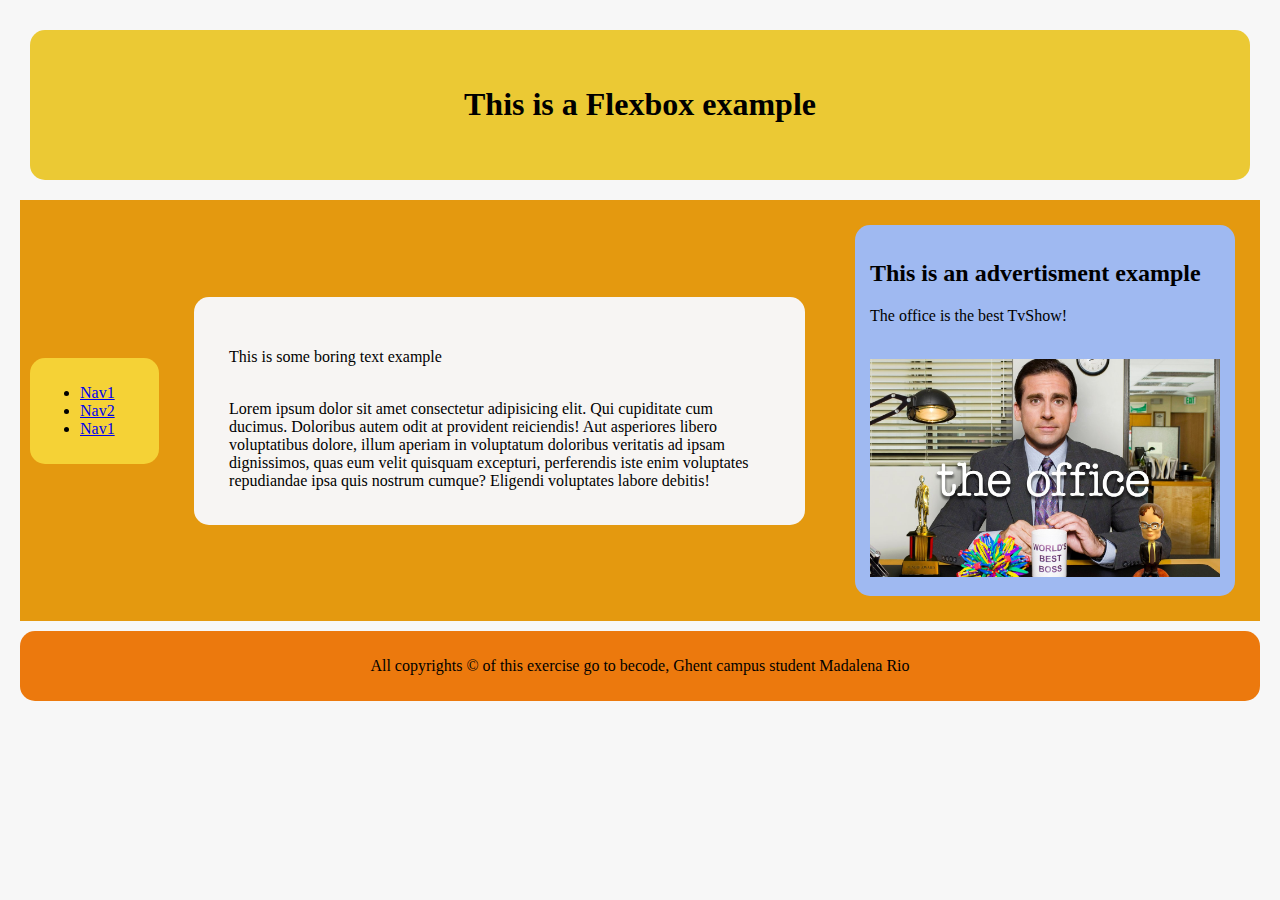
<file: index.html>
<!DOCTYPE html>
<html lang="en">
  <head>
    <meta charset="UTF-8" />
    <meta name="viewport" content="width=device-width, initial-scale=1.0" />
    <title>CSS Layout - Holy Grail</title>
    <link rel="stylesheet" href="flexbox.css">
  </head>

  <body>
      
    <header>
      <!-- Place a title here -->
      <h1>This is a Flexbox example</h1>
    </header>

    <div class="Parent">

    <nav class="Navigation">
      <!-- Place a list of links here -->
      <ul>
          <li><a href="Nav1.html">Nav1</a></li>
          <li><a href="Nav2.html">Nav2</a></li>
          <li><a href="Nav3.html">Nav1</a></li>
      </ul>
    </nav>
    <div class="Content">
      <!-- Place a long text here -->
      <p>This is some boring text example</p>
      <br>
      Lorem ipsum dolor sit amet consectetur adipisicing elit. 
      Qui cupiditate cum ducimus. Doloribus autem odit at provident reiciendis! Aut asperiores libero voluptatibus dolore, 
      illum aperiam in voluptatum doloribus veritatis ad ipsam dignissimos, quas eum velit quisquam excepturi, 
      perferendis iste enim voluptates repudiandae ipsa quis nostrum cumque? Eligendi voluptates labore debitis!
    </div>
    <aside class="advertisement">
      <!-- Place a small image here -->
      <h2>This is an advertisment example</h2>
      <p>The office is the best TvShow!</p>
      <br>
          <img id= "TheOfficememe" src="./pics/the-office-memes1.jpeg" alt="The Office meme">
    </aside>
    </div>
    
    <footer class="footer">
      <!-- Place a copyright notice here -->
      <p>All copyrights &#169; of this exercise go to becode, Ghent campus student Madalena Rio</p>
    </footer>
  </body>

</html>
</file>
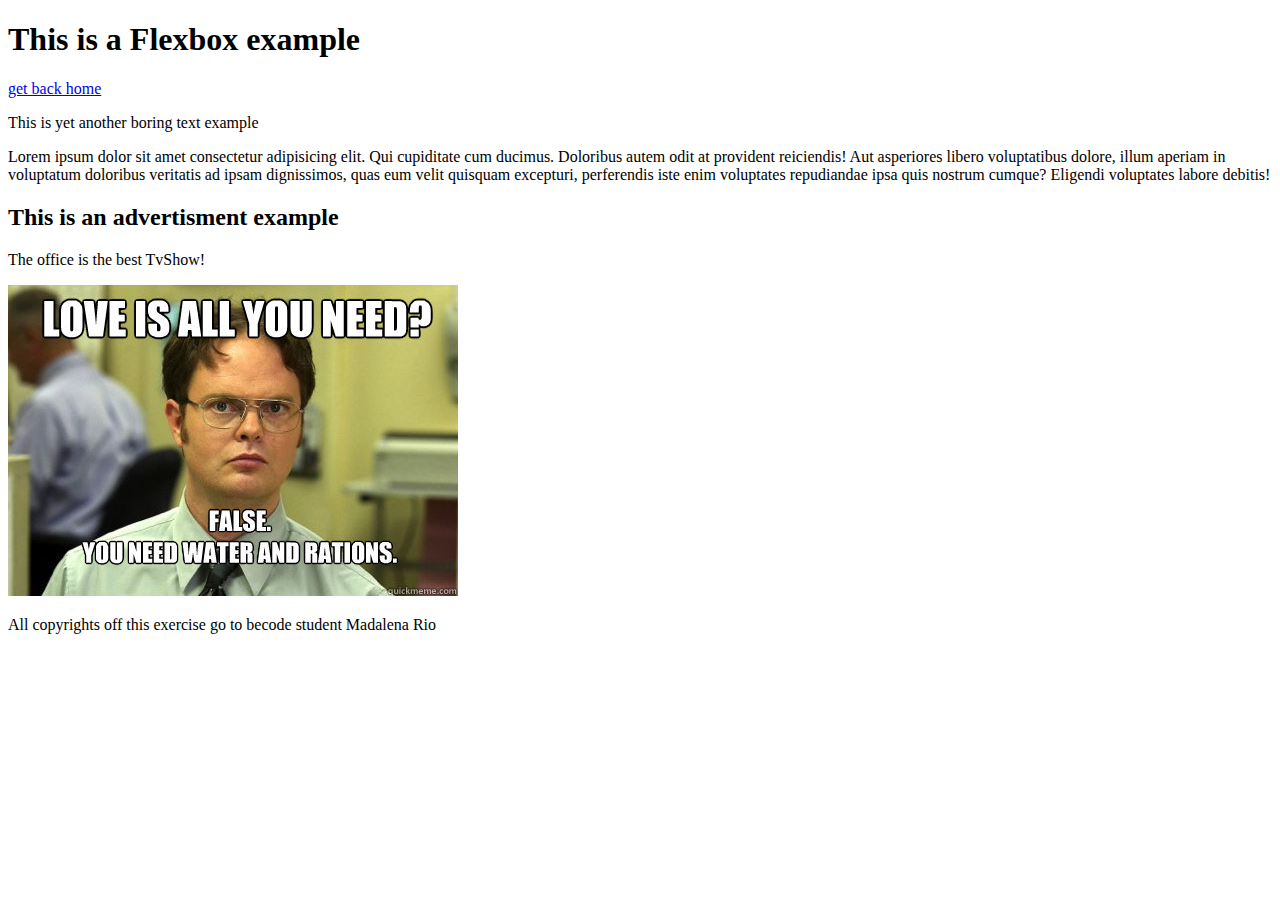
<file: Nav1.html>
<!DOCTYPE html>
<html lang="en">
<head>
    <meta charset="UTF-8">
    <meta http-equiv="X-UA-Compatible" content="IE=edge">
    <meta name="viewport" content="width=device-width, initial-scale=1.0">
    <title>Nav1</title>
</head>
<body>
    <header>
      <!-- Place a title here -->
      <h1>This is a Flexbox example</h1>
    </header>

    <nav>
      <!-- Place a list of links here -->
      <a href="flexbox.html">get back home</a>
    </nav>

    <main>
      <!-- Place a long text here -->
      <p>This is yet another boring text example</p>
      Lorem ipsum dolor sit amet consectetur adipisicing elit. 
      Qui cupiditate cum ducimus. Doloribus autem odit at provident reiciendis! Aut asperiores libero voluptatibus dolore, 
      illum aperiam in voluptatum doloribus veritatis ad ipsam dignissimos, quas eum velit quisquam excepturi, 
      perferendis iste enim voluptates repudiandae ipsa quis nostrum cumque? Eligendi voluptates labore debitis!
    </main>

    <aside>
      <!-- Place a small image here -->
      <h2>This is an advertisment example</h2>
      <p>The office is the best TvShow!</p>
      <img src="./pics/theOfficeMeme.jpg" alt="One more -The Office meme-">
    </aside>

    <footer>
      <!-- Place a copyright notice here -->
      <p>All copyrights off this exercise go to becode student Madalena Rio</p>
    </footer>
  </body>
</html>
</file>
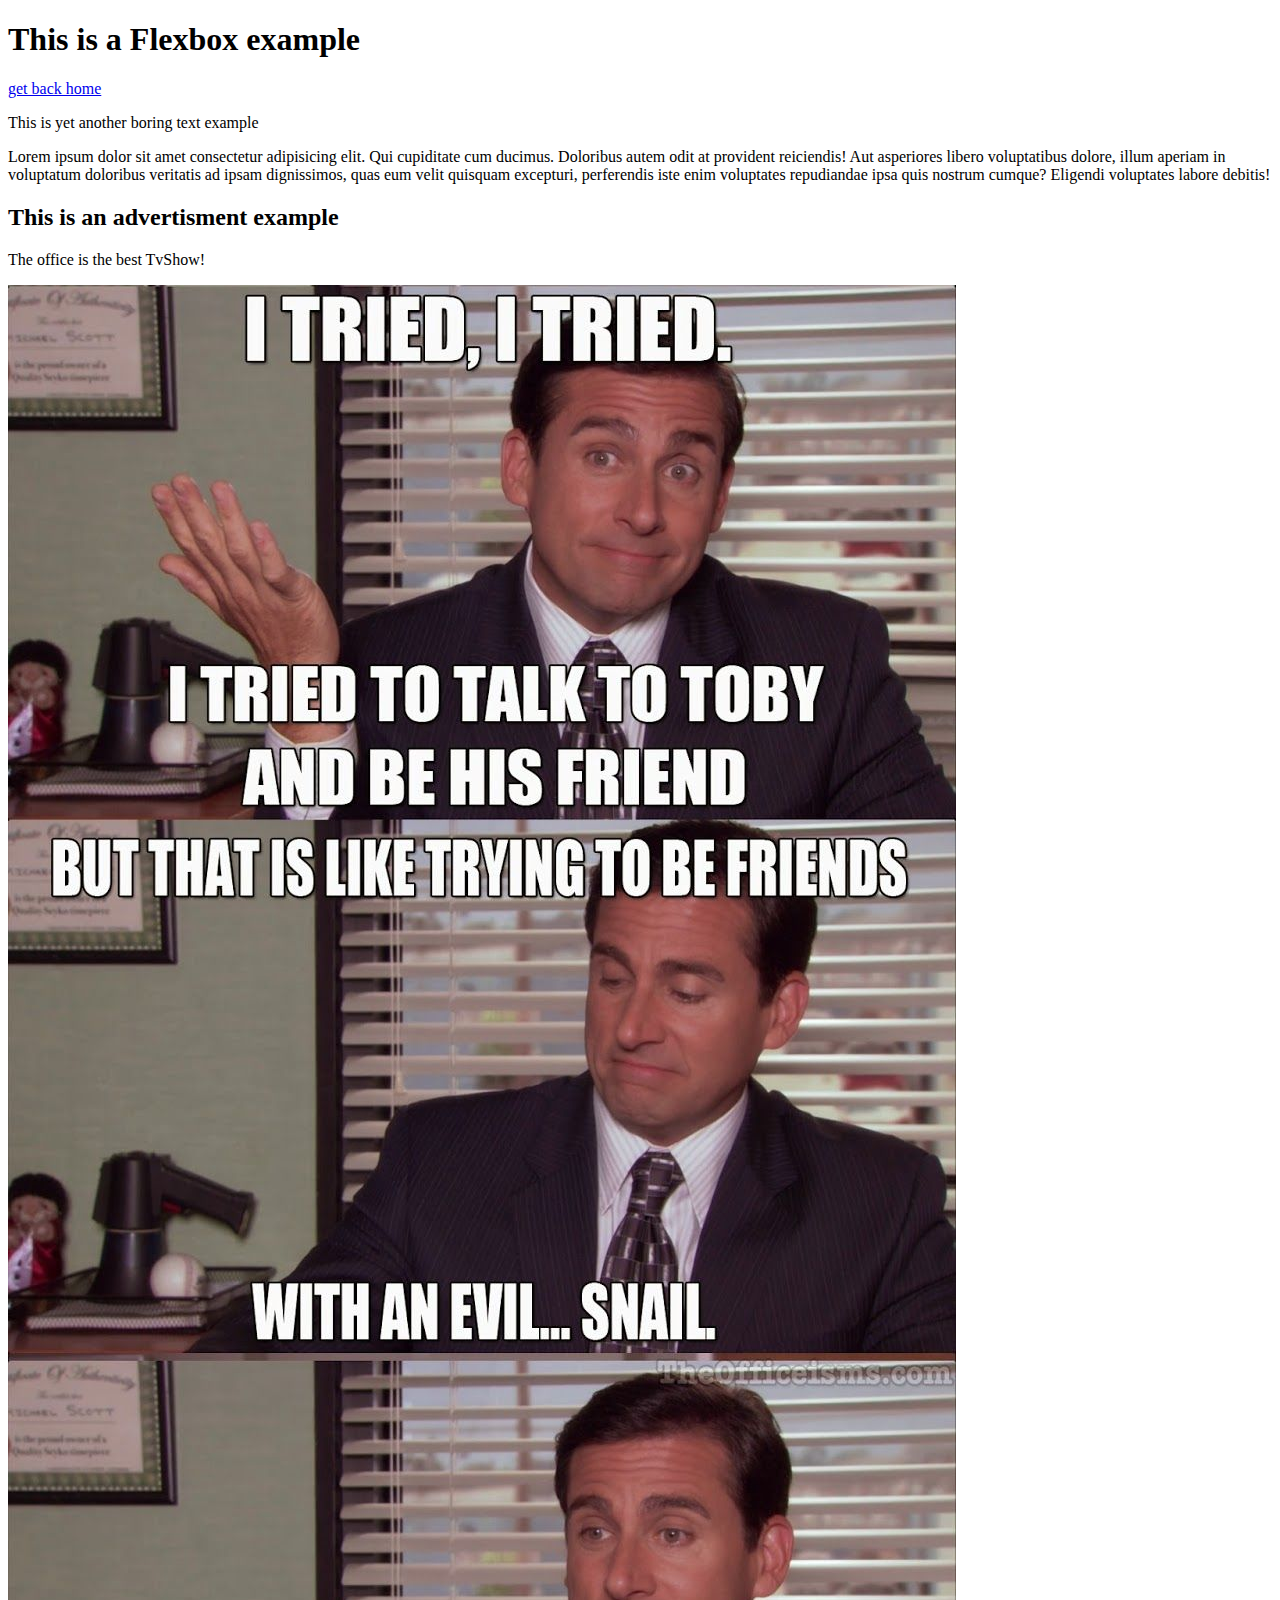
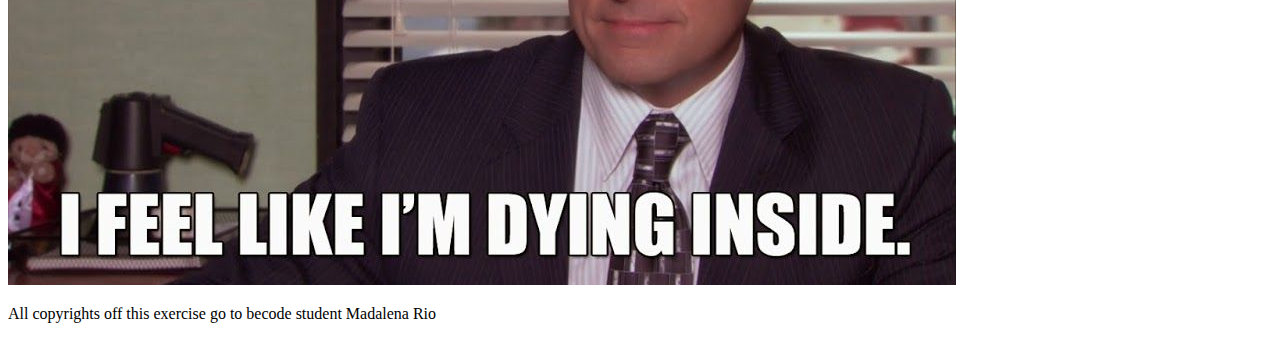
<file: Nav2.html>
<!DOCTYPE html>
<html lang="en">
<head>
    <meta charset="UTF-8">
    <meta http-equiv="X-UA-Compatible" content="IE=edge">
    <meta name="viewport" content="width=device-width, initial-scale=1.0">
    <title>Nav2</title>
</head>
<body>
    <header>
      <!-- Place a title here -->
      <h1>This is a Flexbox example</h1>
    </header>

    <nav>
      <!-- Place a list of links here -->
      <a href="flexbox.html">get back home</a>
    </nav>

    <main>
      <!-- Place a long text here -->
      <p>This is yet another boring text example</p>
      Lorem ipsum dolor sit amet consectetur adipisicing elit. 
      Qui cupiditate cum ducimus. Doloribus autem odit at provident reiciendis! Aut asperiores libero voluptatibus dolore, 
      illum aperiam in voluptatum doloribus veritatis ad ipsam dignissimos, quas eum velit quisquam excepturi, 
      perferendis iste enim voluptates repudiandae ipsa quis nostrum cumque? Eligendi voluptates labore debitis!
    </main>

    <aside>
      <!-- Place a small image here -->
      <h2>This is an advertisment example</h2>
      <p>The office is the best TvShow!</p>
      <img src="./pics/theOfficeMeme3.jpg" alt="One more -The Office meme-">
    </aside>

    <footer>
      <!-- Place a copyright notice here -->
      <p>All copyrights off this exercise go to becode student Madalena Rio</p>
    </footer>
  </body>
</html>
</file>
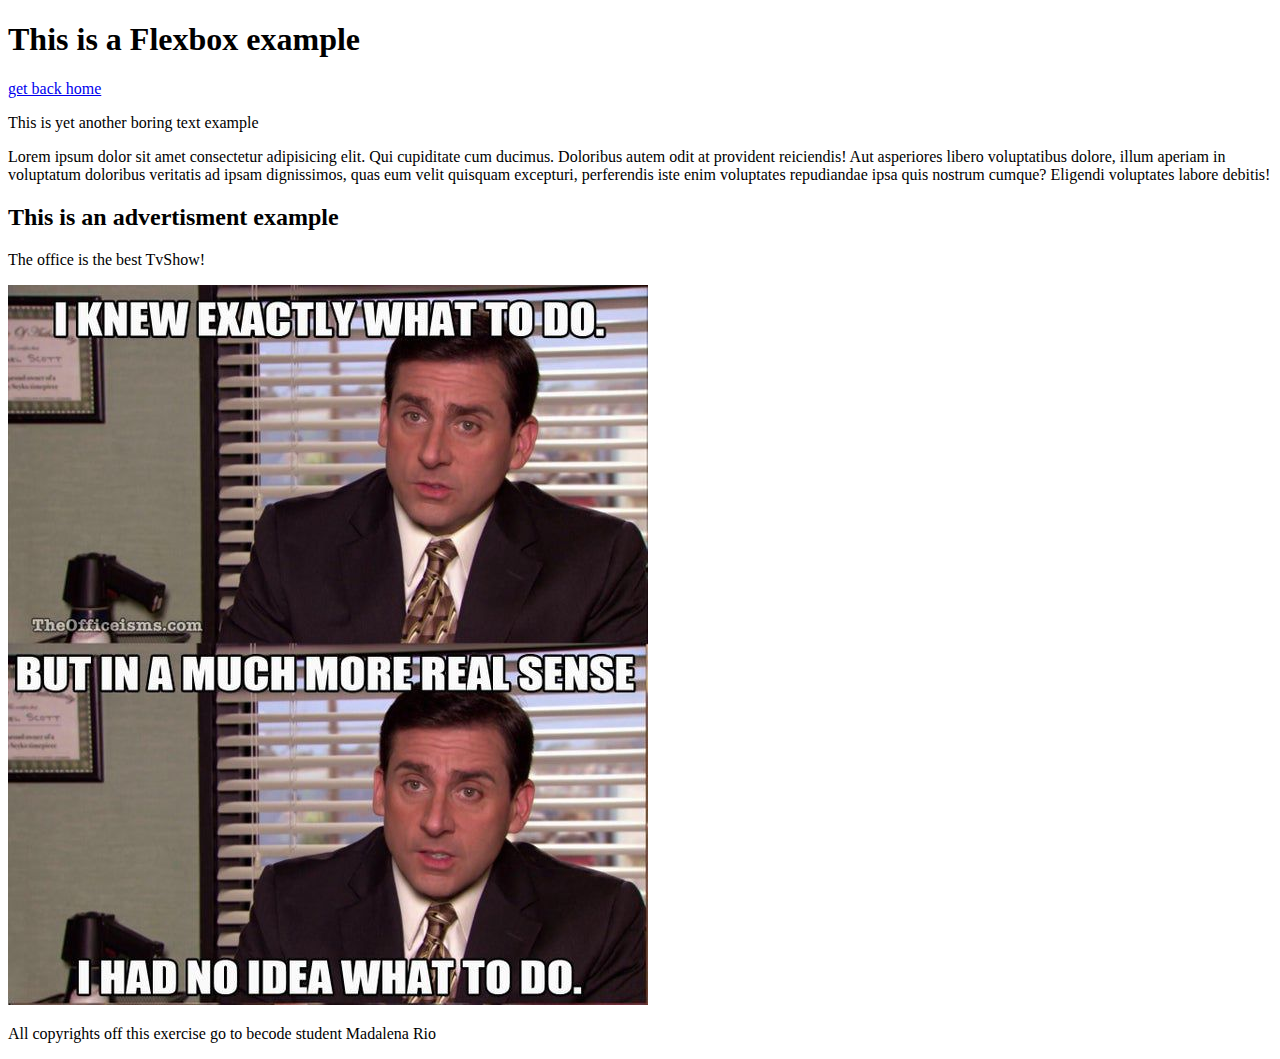
<file: Nav3.html>
<!DOCTYPE html>
<html lang="en">
<head>
    <meta charset="UTF-8">
    <meta http-equiv="X-UA-Compatible" content="IE=edge">
    <meta name="viewport" content="width=device-width, initial-scale=1.0">
    <title>Nav3</title>
</head>
<body>
    <header>
      <!-- Place a title here -->
      <h1>This is a Flexbox example</h1>
    </header>

    <nav>
      <!-- Place a list of links here -->
      <a href="flexbox.html">get back home</a>
    </nav>

    <main>
      <!-- Place a long text here -->
      <p>This is yet another boring text example</p>
      Lorem ipsum dolor sit amet consectetur adipisicing elit. 
      Qui cupiditate cum ducimus. Doloribus autem odit at provident reiciendis! Aut asperiores libero voluptatibus dolore, 
      illum aperiam in voluptatum doloribus veritatis ad ipsam dignissimos, quas eum velit quisquam excepturi, 
      perferendis iste enim voluptates repudiandae ipsa quis nostrum cumque? Eligendi voluptates labore debitis!
    </main>

    <aside>
      <!-- Place a small image here -->
      <h2>This is an advertisment example</h2>
      <p>The office is the best TvShow!</p>
      <img src="./pics/theOfficeMeme4.jpg" alt="One more -The Office meme-">
    </aside>

    <footer>
      <!-- Place a copyright notice here -->
      <p>All copyrights off this exercise go to becode student Madalena Rio</p>
    </footer>
  </body>
</html>
</file>
<file: flexbox.css>
body {
    background-color: rgb(247, 247, 247);
    padding: 10px;
    margin: 0;
}
.Parent {
    background-color: rgb(228, 153, 15);
    margin: 10px;
    padding: auto;
    display: flex;
    flex-direction: row;
    align-items: center;
    justify-content:center;
}
header {
    text-align: center;
    width: auto;
    margin:20px;
    height: auto;
    background: #ebc934;
    border-radius: 15px;
    padding: 35px;
}
.Navigation {
    text-align: left;
    width: 150px;
    margin:10px;
    height: auto;
    background: #f5d236;
    border-radius: 15px;
    padding: 10px;
}
.Content {
    text-align: left justify wrap;
    width: 60%;
    margin:25px;
    height: auto;
    background: #f7f5f3;
    border-radius: 15px;
    padding: 35px;
}
.advertisement {
    text-align: left wrap;
    width: auto;
    margin:25px;
    height: auto;
    background: #9fb9f1;
    border-radius: 15px;
    padding: 15px;
}
.Parent aside #TheOfficememe {
    width: 350px;
    height: auto;
    }
.footer {
    text-align: center;
    width: auto;
    margin:10px;
    height: auto;
    background: #ec790d;
    border-radius: 15px;
    padding: 10px;
}

@media only screen and (max-width: 1201px){
    /*laptop [601px -> 1200px]*/
}
@media only screen and (max-width: 1200px) and (min-width: 601px){
	/*Big smartphones [426px -> 600px]*/
    .Parent {
        background-color: rgb(228, 15, 192);
        margin: 10px;
        padding: auto;
        display: flex;
        flex-direction: column;
        align-items: center;
        justify-content:center;
    }
    .Parent aside #TheOfficememe {
        width: 150px;
        height: auto;
        }
}
@media only screen and (max-width: 600px){
	/*Small smartphones [325px -> 425px]*/
    .Parent {
        background-color: rgb(92, 11, 78);
        margin: 10px;
        padding: auto;
        display: flex;
        flex-direction: column;
        align-items: center;
        justify-content:center;
    }
    .Parent aside #TheOfficememe {
        width: 150px;
        height: auto;
        }

}
</file>
